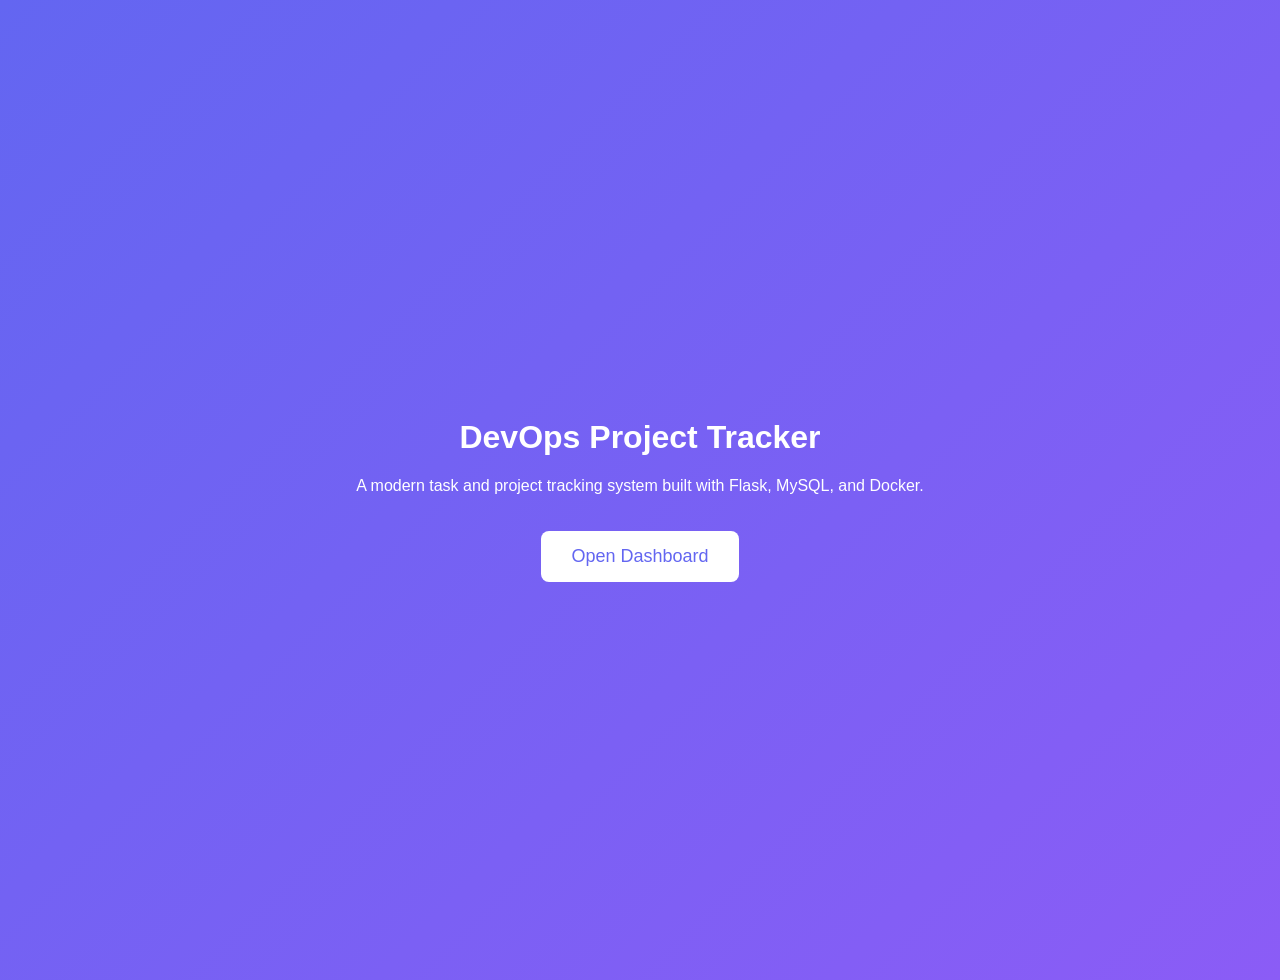
<file: templates/index.html>
<!doctype html>
<html>
  <head>
    <title>DevOps Project Tracker</title>
    <link rel="stylesheet" href="../static/style.css" />
  </head>

  <body class="landing">
    <div class="landing-container">
      <h1>DevOps Project Tracker</h1>

      <p>
        A modern task and project tracking system built with Flask, MySQL, and
        Docker.
      </p>

      <a href="/dashboard">
        <button class="start-btn">Open Dashboard</button>
      </a>
    </div>
  </body>
</html>
</file>
<file: static/style.css>
body {
  font-family: Arial;
  background: #f4f6f9;
  margin: 0;
  padding: 40px;
}

.container {
  max-width: 900px;
  margin: auto;
}

h1 {
  text-align: center;
}

.stats {
  display: flex;
  gap: 20px;
  margin-bottom: 30px;
}

.card {
  background: white;
  padding: 20px;
  flex: 1;
  border-radius: 10px;
  box-shadow: 0 3px 10px rgba(0, 0, 0, 0.1);
  text-align: center;
}

.task-form {
  margin-bottom: 30px;
}

input,
select {
  padding: 10px;
  margin-right: 10px;
}

button {
  padding: 10px 20px;
  background: #4caf50;
  color: white;
  border: none;
  border-radius: 5px;
}

table {
  width: 100%;
  background: white;
  border-radius: 10px;
  box-shadow: 0 3px 10px rgba(0, 0, 0, 0.1);
}

th,
td {
  padding: 15px;
  text-align: left;
}

tr:nth-child(even) {
  background: #f2f2f2;
}

.landing {
  display: flex;
  justify-content: center;
  align-items: center;
  height: 100vh;
  background: linear-gradient(135deg, #6366f1, #8b5cf6);
  color: white;
}

.landing-container {
  text-align: center;
}

.start-btn {
  margin-top: 20px;
  padding: 15px 30px;
  font-size: 18px;
  border: none;
  border-radius: 8px;
  background: white;
  color: #6366f1;
  cursor: pointer;
}

.start-btn:hover {
  background: #eee;
}

.btn {
  padding: 6px 10px;
  border-radius: 5px;
  text-decoration: none;
  color: white;
}

.complete {
  background: #22c55e;
}

.delete {
  background: #ef4444;
}
</file>
